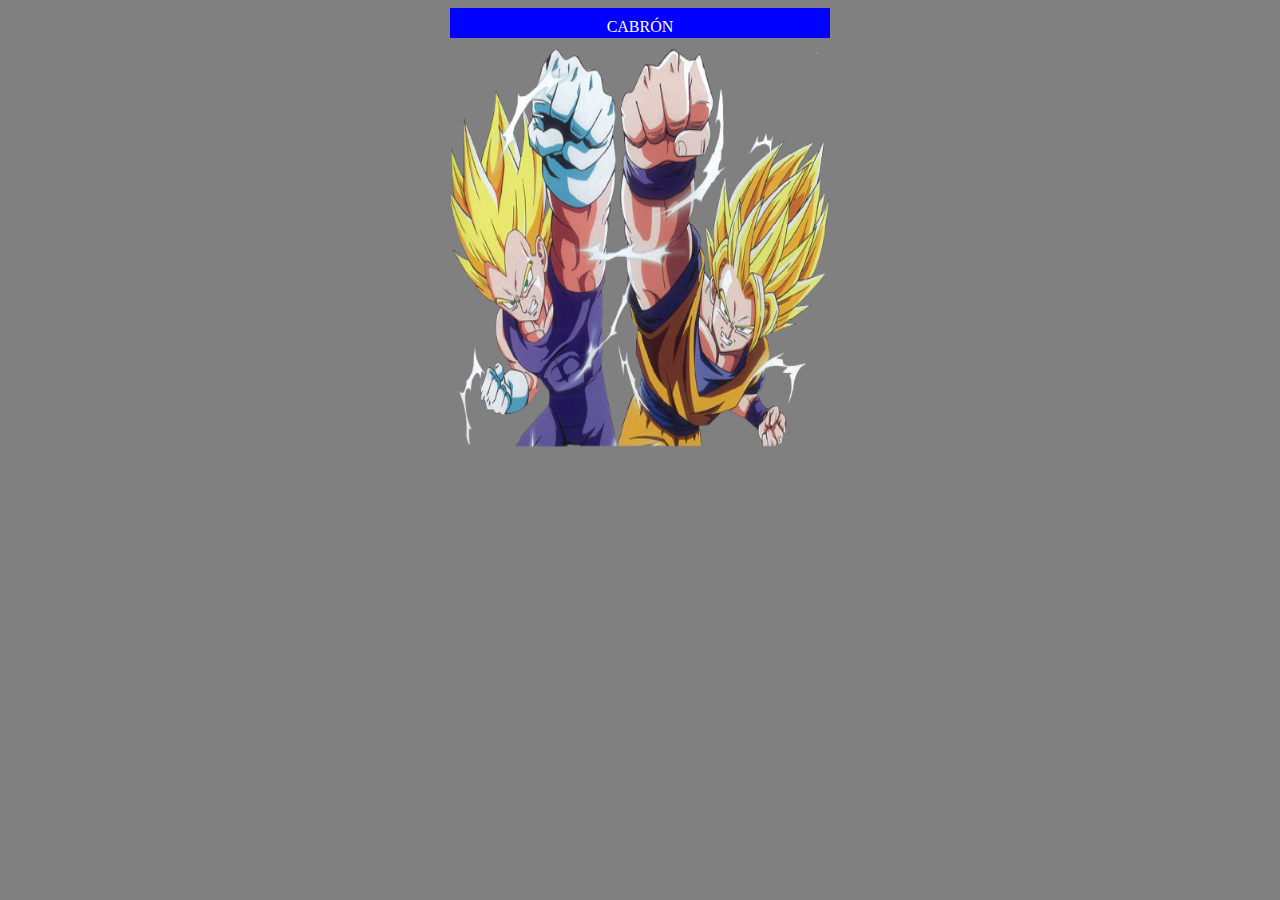
<file: ejercicioInterruptor.html>
<!DOCTYPE html>
<html>
<head>
	<title>Interruptor</title>
	<link rel="stylesheet" type="text/css" href="css/styleInterruptor.css">
</head>
<body>

	<div id="myButton" class="button" onclick="toggle()">CABRÓN</div>

	<div> <img id="myImage" src="img/GokuVegeta.png"/> </div>

	

	<script type="text/javascript" src="js/ejercicioInterruptor.js"></script>
</body>
</html>
</file>
<file: css/styleInterruptor.css>
div.button{
	background-color: blue;
	width: 30%;
	height: 10px;
	margin-right: 35%;
	margin-left: 35%;
	padding-top: 10px;
	padding-bottom: 10px;
	color: white;
	text-align: center;
}
 
body{
 	background-color: grey;
 }

.button img{
 	width: 90%;
 	margin-right: 5%;
	margin-left: 5%;
 }

#myImage{
 	width: 30%;
	height: 400px;
	margin-right: 35%;
	margin-left: 35%;
	padding-top: 10px;
	padding-bottom: 10px;
 }
</file>
